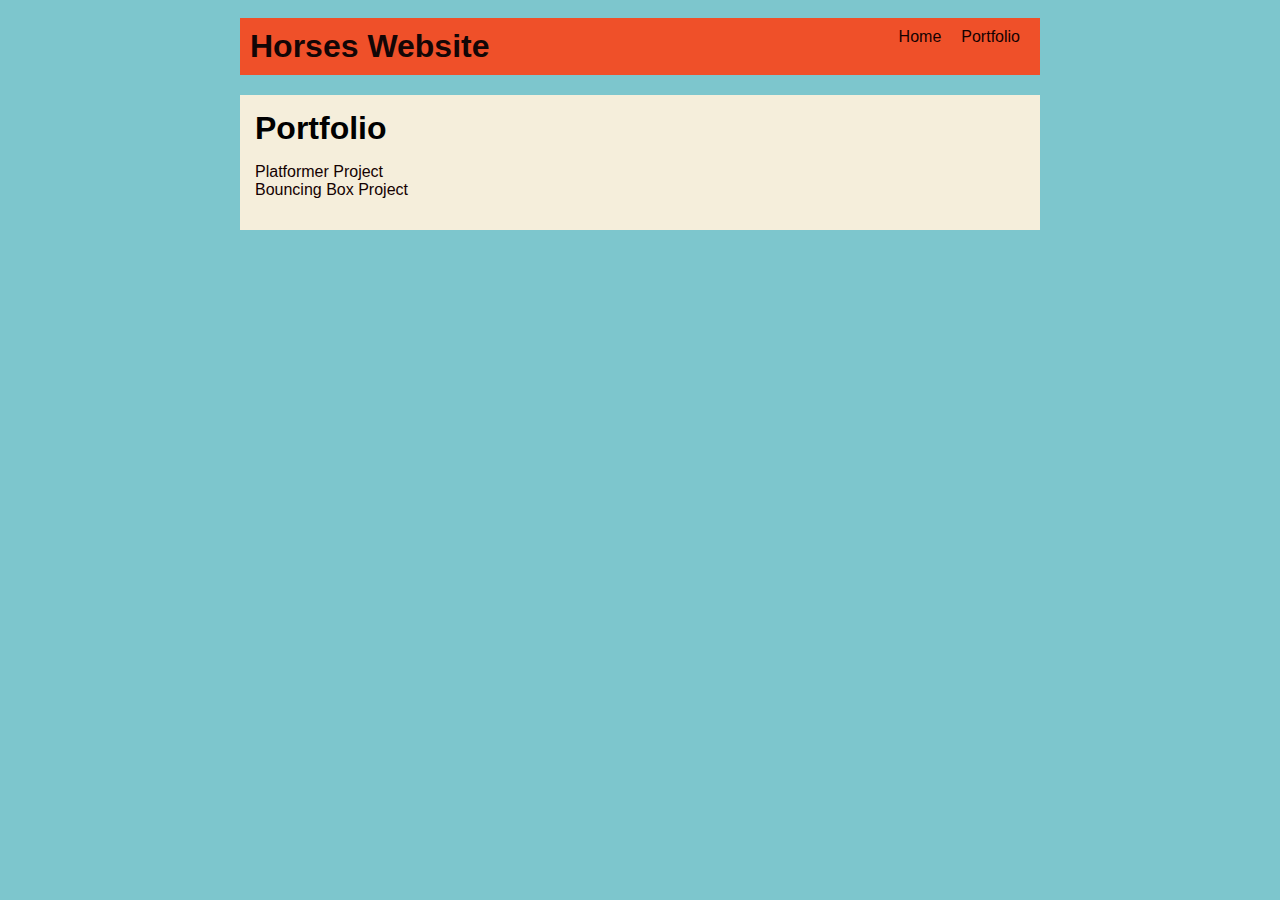
<file: portfolio.html>
<!DOCTYPE html>
<html>
  <head>
    <title>Horses Website</title>
    <link rel="stylesheet" href="style.css" />
  </head>

  <body>
    <!-- All content goes here -->
    <div id="all-contents">
      <nav>
        <h1>Horses Website</h1>
        <ul id="nav-ul">
          <li class="nav-li">
            <a href="index.html">Home</a>
          </li>

          <li class="nav-li">
            <a href="portfolio.html">Portfolio</a>
          </li>
        </ul>
      </nav>

      <main>
        <div class="content">
          <h1>Portfolio</h1>
          <ul id="portfolio">
            <li>
              <a href="fsd-projects/platformer/">Platformer Project</a>
            </li>
            <li>
              <a href="fsd-projects/bouncing-box/">Bouncing Box Project</a>
            
            </li>
          </ul>
        </div>
      </main>
    </div>
  </body>
</html>
</file>
<file: style.css>
body {
background: rgb(125, 198, 205);
color: rgb(45, 45, 45);
padding: 10px;
font-family: Arial, sans-serif;
}


#all-contents {
max-width: 800px;
margin: auto;
}


/* navigation menu */
nav {
background: rgb(239, 80, 41);
margin: 0 auto;
display: flex;
padding: 10px;
}


h1 {
display: flex;
align-items: center;
color: rgb(19, 6, 6);
flex: 1;
margin: 0;
}


#nav-ul {
list-style-type: none;
margin: 0;
padding: 0;
display: flex;
}


.nav-li {
display: inline-block;
padding: 0 10px;
}


a {
text-decoration: none;
color: #140101;
}


/* main container area beneath menu */
main {
background: rgb(245, 238, 219);
display: flex;
margin-top: 20px;
}


.sidebar {
margin-right: 25px;
padding: 10px;
}


.sidebar-img {
width: 200px;
}


.content {
flex: 1;
padding: 15px;
}


/* interests section styles */
#interests {
border: 4px rgba(17, 3, 3, 0.918) ridge;
padding: 8px;
margin-top: 20px;
}


h2, h3 {
margin: 0px;
}
.content h1 {
color: black;
}


#portfolio {
list-style-type: none;
padding-left: 0;
}
</file>
